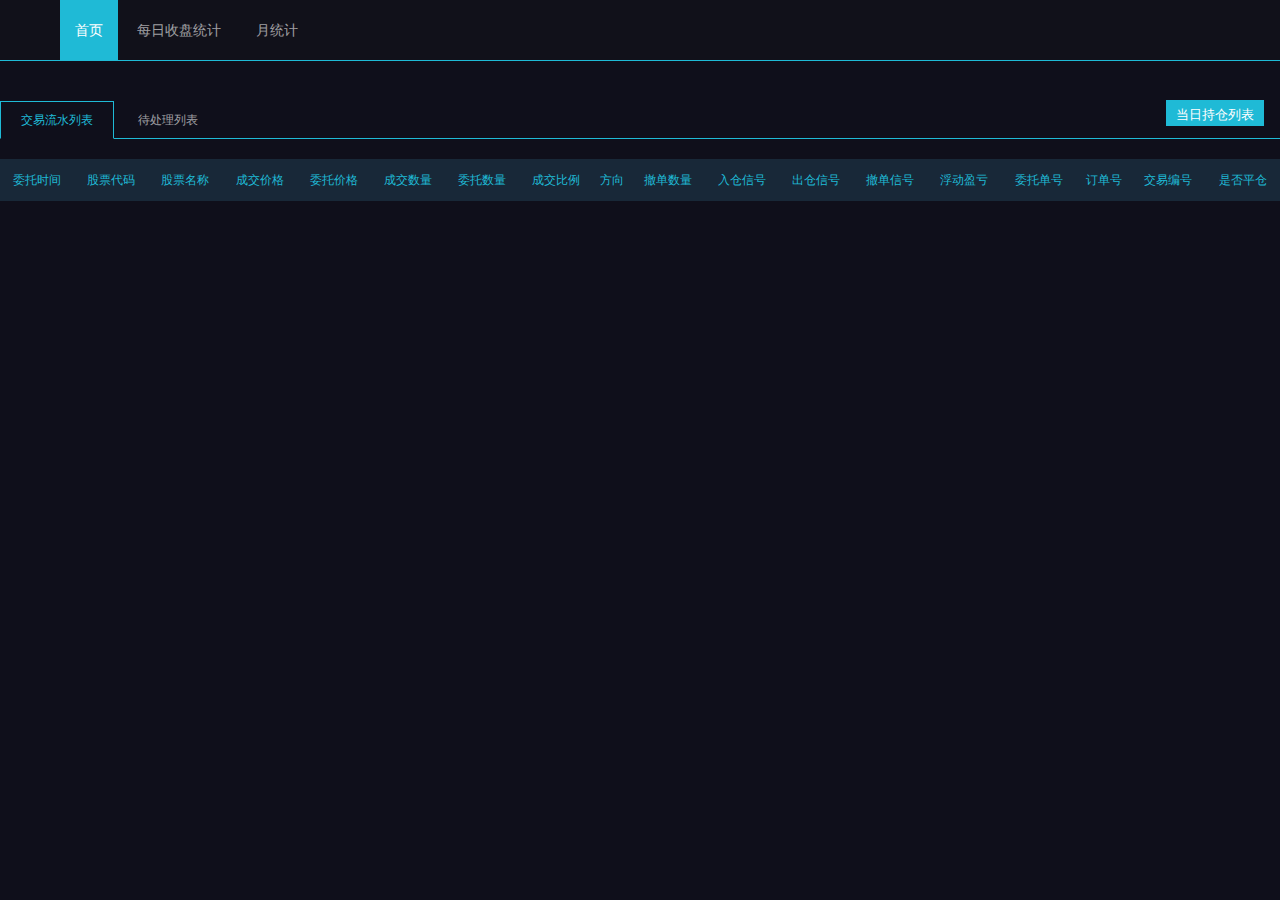
<file: index.html>
<!DOCTYPE html>
<html lang="en">
<head>
    <meta charset="UTF-8">
    <meta name="viewport" content="width=device-width, initial-scale=1.0">
    <meta http-equiv="X-UA-Compatible" content="ie=edge">
    <title>股票</title>
    <link rel="stylesheet" href="css/reset.css">
    <link rel="stylesheet" href="css/style.css">
    <script src="https://apps.bdimg.com/libs/jquery/2.1.4/jquery.min.js"></script>
    <script src="js/component.js"></script>
    <script src="js/index.js"></script>
</head>
<body>
    <nav>
        <ul>
            <li><a href="index.html" class="active">首页</a></li>
            <li><a href="daily-closing.html">每日收盘统计</a></li>
            <li><a href="monthly-slat.html">月统计</a></li>
        </ul>
    </nav>
    <div class="wrap">
        <div class="container">
            <div class="tab-head">
                <a class="tab-item active" data-target="#operatin">交易流水列表</a>
                <a class="tab-item" data-target="#pending">待处理列表</a>
                <button class="ui-btn btn-blue fr mr-16" id="position">当日持仓列表</button>
            </div>
            <div class="tab-content">
                <div class="tab-content-box" id="operatin">
                    <table class="ui-table" id="operatin-table">
                        <tr>
                            <th>委托时间</th>
                            <th>股票代码</th>
                            <th>股票名称</th>
                            <th>成交价格</th>
                            <th>委托价格</th>
                            <th>成交数量</th>
                            <th>委托数量</th>
                            <th>成交比例</th>
                            <th>方向</th>
                            <th>撤单数量</th>
                            <th>入仓信号</th>
                            <th>出仓信号</th>
                            <th>撤单信号</th>
                            <th>浮动盈亏</th>
                            <th>委托单号</th>
                            <th>订单号</th>
                            <th>交易编号</th>
                            <th>是否平仓</th>
                        </tr>
                        <!-- <tr>
                            <td>9:35:15</td>
                            <td>600219</td>
                            <td>南山铝业</td>
                            <td class="fc-yellow">3.9135</td>
                            <td class="fc-yellow">3.92</td>
                            <td>100000</td>
                            <td>100000</td>
                            <td>
                                <div class="progress-wrap">
                                    <span>50%</span>
                                    
                                    <div class="progress-bar"></div>
                                </div>
                            </td>
                            <td class="fc-green">买入</td>
                            <td>0</td>
                            <td>入仓信号1</td>
                            <td>出仓信号1</td>
                            <td>撤单信号1</td>
                            <td class="fc-red">25,000</td>
                            <td>12345</td>
                            <td>12345</td>
                            <td>1</td>
                            <td class="fc-red">是</td>
                        </tr> -->
                    </table>
                </div>
                <div class="tab-content-box hide" id="pending">
                    <table class="ui-table" id="pending-table">
                        <tr>
                            <th>委托时间</th>
                            <th>股票代码</th>
                            <th>股票名称</th>
                            <th>成交价格</th>
                            <th>委托价格</th>
                            <th>成交数量</th>
                            <th>委托数量</th>
                            <th>成交比例</th>
                            <th>方向</th>
                            <th>撤单数量</th>
                            <th>入仓信号</th>
                            <th>出仓信号</th>
                            <th>撤单信号</th>
                            <th>浮动盈亏</th>
                            <th>委托单号</th>
                            <th>订单号</th>
                            <th>交易编号</th>
                            <th>是否平仓</th>
                        </tr>
                        
                    </table>
                </div>
            </div>
        </div>
    </div>

    <!--弹出当日持仓列表-->
    <div class="border-box position-box hide">
        <h3>当日持仓表</h3>
        <i class="icon icon-close"></i>
        <table class="ui-table mt-20" id="position-table">
            <tr>
                <th>委托时间</th>
                <th>股票代码</th>
                <th>股票名称</th>
                <th>成交价格</th>
            </tr>
            <!--<tr>-->
                <!--<td>9:35:15</td>-->
                <!--<td>600219</td>-->
                <!--<td>南山铝业</td>-->
                <!--<td class="fc-yellow">3.9135</td>-->

            <!--</tr>-->
        </table>
    </div>
    <!--遮罩蒙版-->
    <div class="layer hide"></div>
    <!-- loading -->
    <div class="loading hide">
        <span></span>
        <span></span>
        <span></span>
        <span></span>
        <span></span>
    </div>



</body>
</html>
</file>
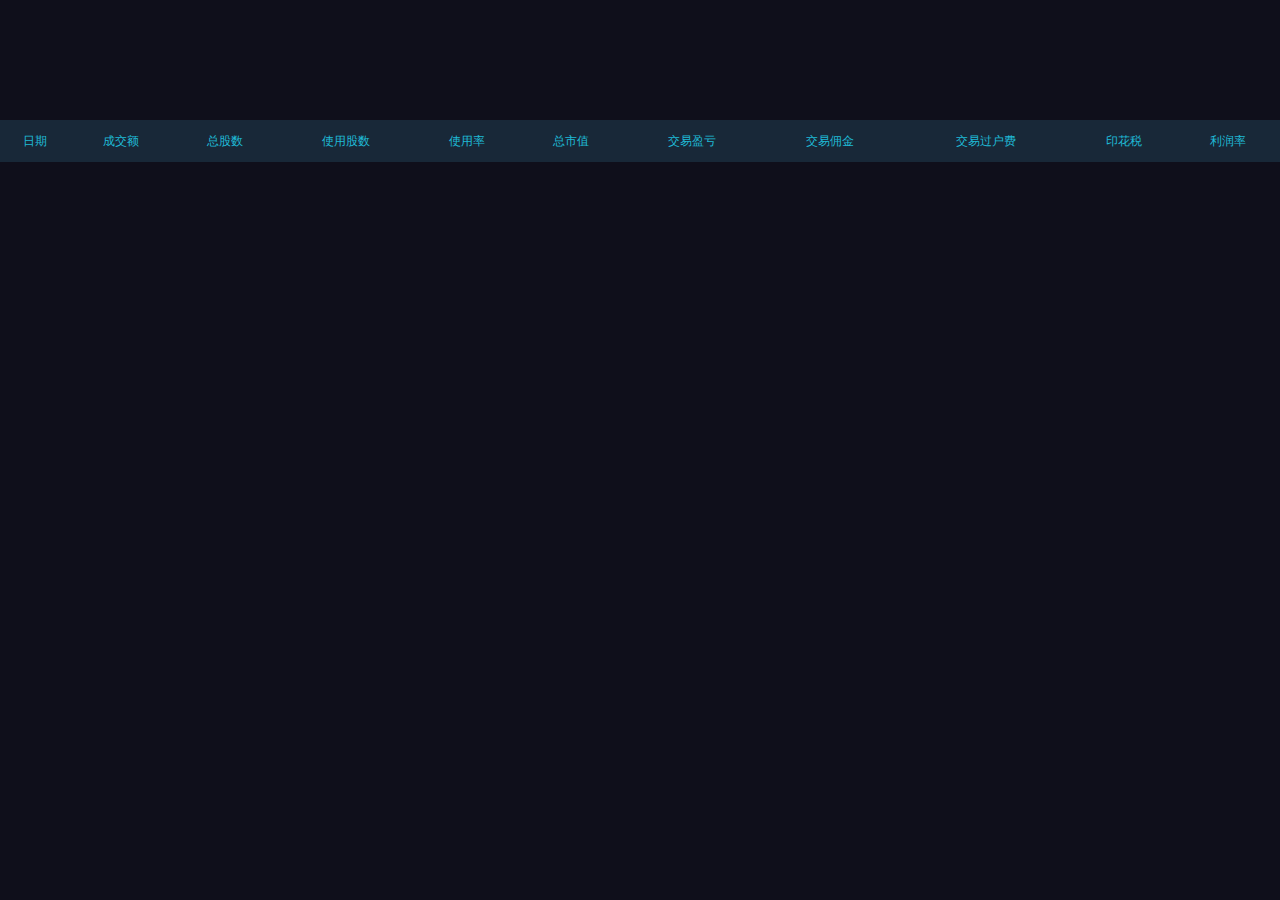
<file: single-stock.html>
<!DOCTYPE html>
<html lang="en">
<head>
    <meta charset="UTF-8">
    <meta name="viewport" content="width=device-width, initial-scale=1.0">
    <meta http-equiv="X-UA-Compatible" content="ie=edge">
    <title>股票</title>
    <link rel="stylesheet" href="css/reset.css">
    <link rel="stylesheet" href="css/style.css">
    <script src="https://apps.bdimg.com/libs/jquery/2.1.4/jquery.min.js"></script>
    <script src="js/component.js"></script>
    <script src="js/single-stock.js"></script>
</head>
<body>
    <div class="wrap">
        <div class="container">

            <div class="tab-content">
                <div class="tab-content-box">
                    <table class="ui-table" id="single-stock-table">
                        <tr>
                            <th id="stock-id"></th>
                            <th>日期</th>
                            <th>成交额</th>
                            <th>总股数</th>
                            <th>使用股数</th>
                            <th>使用率</th>
                            <th>总市值</th>
                            <th>交易盈亏</th>
                            <th>交易佣金</th>
                            <th>交易过户费</th>
                            <th>印花税</th>
                            <th>利润率</th>

                        </tr>
                    </table>
                </div>
            </div>
        </div>
    </div>

    <!--遮罩蒙版-->
    <div class="layer hide"></div>
    <!-- loading -->
    <div class="loading hide">
        <span></span>
        <span></span>
        <span></span>
        <span></span>
        <span></span>
    </div>



</body>
</html>
</file>
<file: css/style.css>
html,body{
    height: 100%;
    background: #0F0F1B;    
}
.wrap{
    color: #fff;
    padding: 100px 0;
}
.container{
    width: 100%;
    min-width: 1200px;
    margin: 0 auto;
}
.layer{
    position: fixed;
    text-align: center;
    top:0;
    left: 0;
    width: 100%;
    height: 100%;
    background: rgba(0,0,0,.5);
    z-index: 9999;
}
.loading{
    position: fixed;
    width: 80px;
    height: 40px;
    top:50%;
    left:50%;
    margin-top: -20px;
    margin-left: -40px;
    z-index: 99999;
}
.loading span{
    display: inline-block;
    width: 8px;
    height: 100%;
    border-radius: 4px;
    background: #1FBAD6;
    -webkit-animation: load 1s ease infinite;
}
@-webkit-keyframes load{
    0%,100%{
        height: 40px;
        background: #1FBAD6;
    }
    50%{
        height: 70px;
        margin: -15px 0;
        background: #1FBAD6;
    }
}
.loading span:nth-child(2){
    -webkit-animation-delay:0.2s;
}
.loading span:nth-child(3){
    -webkit-animation-delay:0.4s;
}
.loading span:nth-child(4){
    -webkit-animation-delay:0.6s;
}
.loading span:nth-child(5){
    -webkit-animation-delay:0.8s;
}
/* font */
.fc-yellow{
    color: #E5B635;
}
.fc-red{
    color: #FF3049;
}
.fc-green{
    color: #2BD321;
}
.fc-blue{
    color: #1FBAD6;
}
/* margin */
.mr-16{
    margin-right: 16px;
}

.mt-20{
    margin-top: 20px;
}
/* float */
.fl{
    float: left;
}
.fr{
    float: right;
}

/* display */
.hide{
    display: none;
}
/* btn */
.ui-btn{
    height: 26px;
    padding: 6px 10px;
    color: #fff;
    outline: none;
    border: none;
    cursor: pointer;
}
.ui-btn.btn-blue{
    background: #1FBAD6;
}

.ui-btn.btn-blue:hover,
.ui-btn.btn-blue:active{
    background: #25d1f1;
}

/*icons*/
.icon{
    display: inline-block;
    width: 18px;
    height: 18px;
    background-repeat: no-repeat;
    background-position: center;
    background-size: contain;
}
.icon-close{
    background-image: url("../img/icon-close.png");
    position: absolute;
    right: 20px;
    top: 18px;
}

/*nav*/
nav{
    position: fixed;
    top:0;
    display: block;
    width: 100%;
    height: 60px;
    padding: 0 60px;
    background: #11111A;
    border-bottom: 1px solid #1FBAD6;
    z-index: 9999;
}
nav>ul>li{
    display: inline-block;
    line-height: 60px;
}
nav>ul>li>a{
    display: block;
    font-size: 14px;
    padding: 0 15px;
    color:  rgba(255, 255, 255, 0.6);
    text-decoration: none;
    transition: .3s;
}
nav>ul>li>a:hover{
    color:  rgba(31, 186, 214,1);
}
nav>ul>li>a.active{
    color: #fff;
    background: rgba(31, 186, 214,1);
}
/* tab */
.tab-head{
    height: 38px;
    background: #0F0F1B;
    border-bottom: 1px solid #1FBAD6;
}
.tab-head .tab-item{
    display: inline-block;
    padding: 12px 20px;
    margin-top: 1px;
    font-size: 12px;
    color: rgba(255, 255, 255, 0.6);
    cursor:pointer
}
.tab-head .tab-item:hover{
    color: #1FBAD6;
}
.tab-head .tab-item.active{
    color: #1FBAD6;
    border-top: 1px solid #1FBAD6;
    border-right: 1px solid #1FBAD6;
    border-left: 1px solid #1FBAD6;
    border-bottom: 1px solid #0F0F1B;
}

.tab-content{
    margin:20px 0; 
}
/* table */
.ui-table{
    width: 100%;
    font-size: 12px;
    color: #fff;
}
.ui-table tr{
    cursor: default;
}
.ui-table tr th{
    background: #182838;
    height: 42px;
    color: #1FBAD6;
    line-height: 42px;
}
.ui-table tr td{
    padding: 13px 2px;
    text-align: center;
}
.ui-table tr td>a{
    color: #fff;
    text-decoration: none;
}
.ui-table tr:nth-child(2n+1){
    background: #141A27;
}
.ui-table tr:hover{
    background: #122B38
}
.cursor-ns-resize{
    cursor: ns-resize;
}
.progress-wrap{
    position: relative;
    width: 100%;
    height: 16px;
    /* margin: 13px 0; */
    background: #112533;
    border-radius: 2px;
    overflow: hidden;
}
.progress-wrap span{
    position: sticky;
    line-height: 16px;
    z-index: 999;
}
.progress-wrap .progress-bar{
    position: absolute;
    top:0;
    left: 0;
    width: 0;
    height: 100%;
    background: #16C71E;
    z-index: 99;
}

.border-box{
    position: absolute;
    top: 100px;
    max-width: 90%;
    padding: 20px;
    border: 1px solid #1FBAD6;
    z-index: 99999;
    text-align: center;
}
.border-box h3{
    font-size: 14px;
    color: #fff;
}
.position-box{
    background: #0F0F1B;
    width: 360px;
    height: 500px;
    overflow: scroll;
    left: 50%;
    margin-left: -180px;

}
</file>
